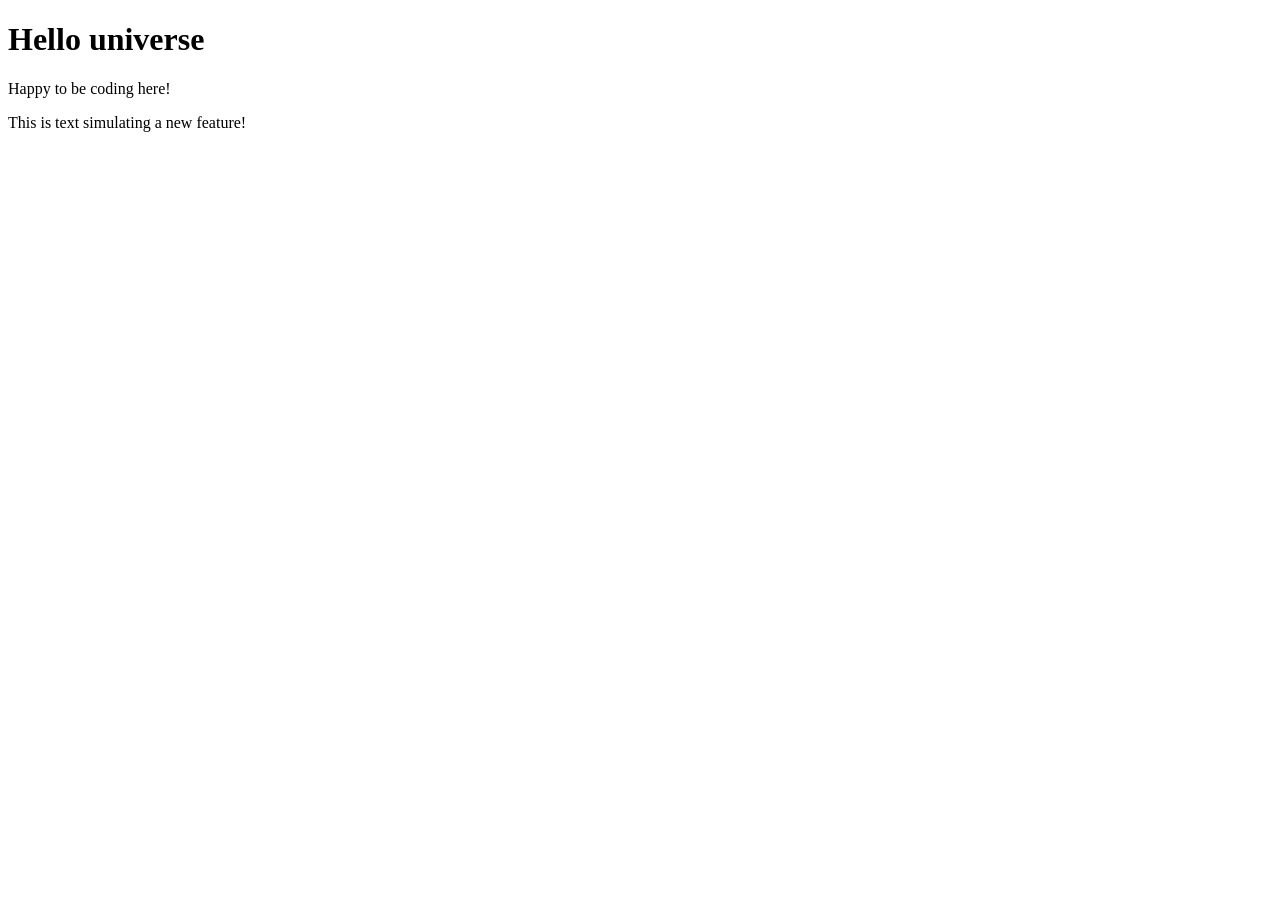
<file: index.html>
<!DOCTYPE html>
<html lang="en">
<head>
  <meta charset="UTF-8">
  <meta name="viewport" content="width=device-width, initial-scale=1.0">
  <title>Document</title>
</head>
<body>
    <h1>Hello universe      
    </h1>
    <p>
      Happy to be coding here!
    </p>
    <div>
        This is text simulating a new feature!
    </div>

</body>    
</html>
</file>
